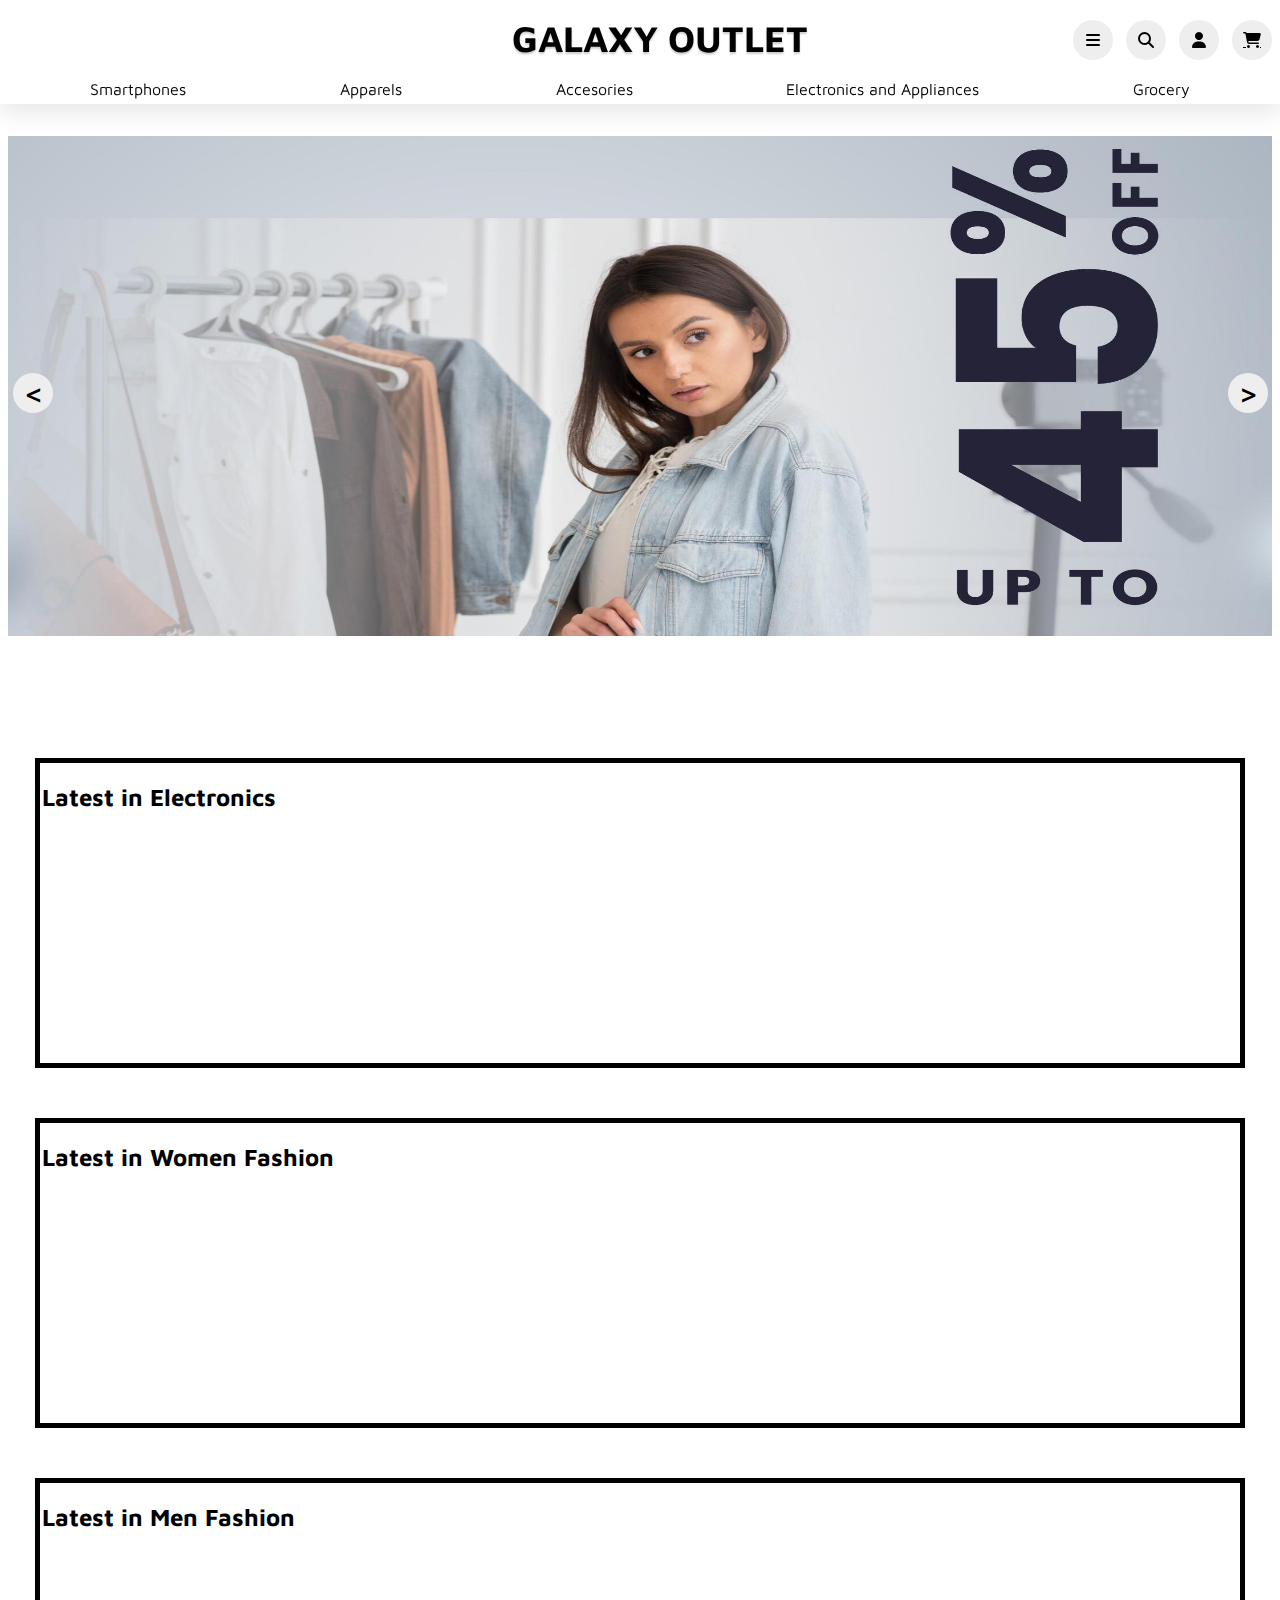
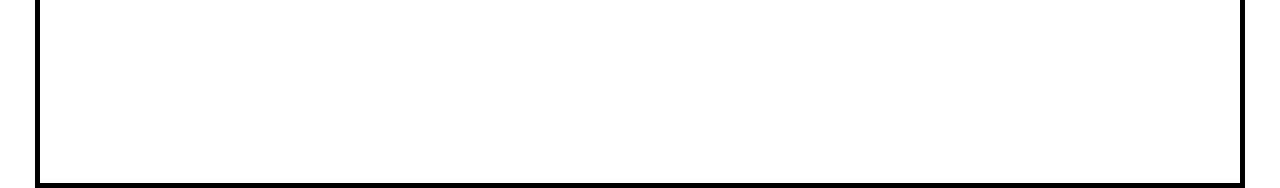
<file: index.html>
<!DOCTYPE html>
<html lang="en">
<head>
    <meta charset="UTF-8">
    <meta http-equiv="X-UA-Compatible" content="IE=edge">
    <meta name="viewport" content="width=device-width, initial-scale=1.0">
    <title>Document</title>
    <link rel="stylesheet" href="./style.css">
    <link rel="stylesheet" href="https://cdnjs.cloudflare.com/ajax/libs/font-awesome/6.4.2/css/all.min.css">
    
</head>
<body>
    <header>
        <a href="./index.html" class="logo">GALAXY OUTLET</a>

         <div class="icons">

            <i class="fas fa-bars" id="menu-bars"></i>
            <i class="fas fa-search" id="search-icon"></i>
            <a href="./login.html" class="fa-solid fa-user"></a>
            <a href="#" class="fas fa-shopping-cart"></a>

        


        
        
        </div>
        <div class="navigation">
            <nav class="navbar">
                <a href="./smartphones.html">Smartphones</a>
                <a href="./apparels.html">Apparels</a>
                <a href="./accesories.html">Accesories</a>
                <a href="./electronincs-and-appliances.html">Electronics and Appliances</a>
                <a href="./grocery.html">Grocery</a>
                
            </nav>
        </div>
        
        
        
    </header>
    <div class="navigation">
        <div class="slider">
            <img src="./1.jpg" class="image">
            <img src="./2.jpg" class="image">
            <img src="./3.png" class="image">
        </div>
    
        <div class ="navigation-btns">
            <div class="previous btn">&lt</div>
            <div class="next btn">&gt</div>
        </div>
    </div>
    
    <div class="latestElectronics section">
        <h2>Latest in Electronics</h2>

       



    </div>

    <div class="Women-Fashion section">
        <h2>Latest in Women Fashion</h2>

       



    </div>

    <div class="Men-Fashion section">
        <h2>Latest in Men Fashion</h2>

       



    </div>

  



    <footer>
        <a href="./about">About</a>
        <a href="./seller">become a seller</a>
        <a href="./">About</a>
        <a href="./contacts">Contact us</a>
        

        
    </footer>

    
    
    

    


    
    

    <script src="./index.js"></script>
    
</body>
</html>
</file>
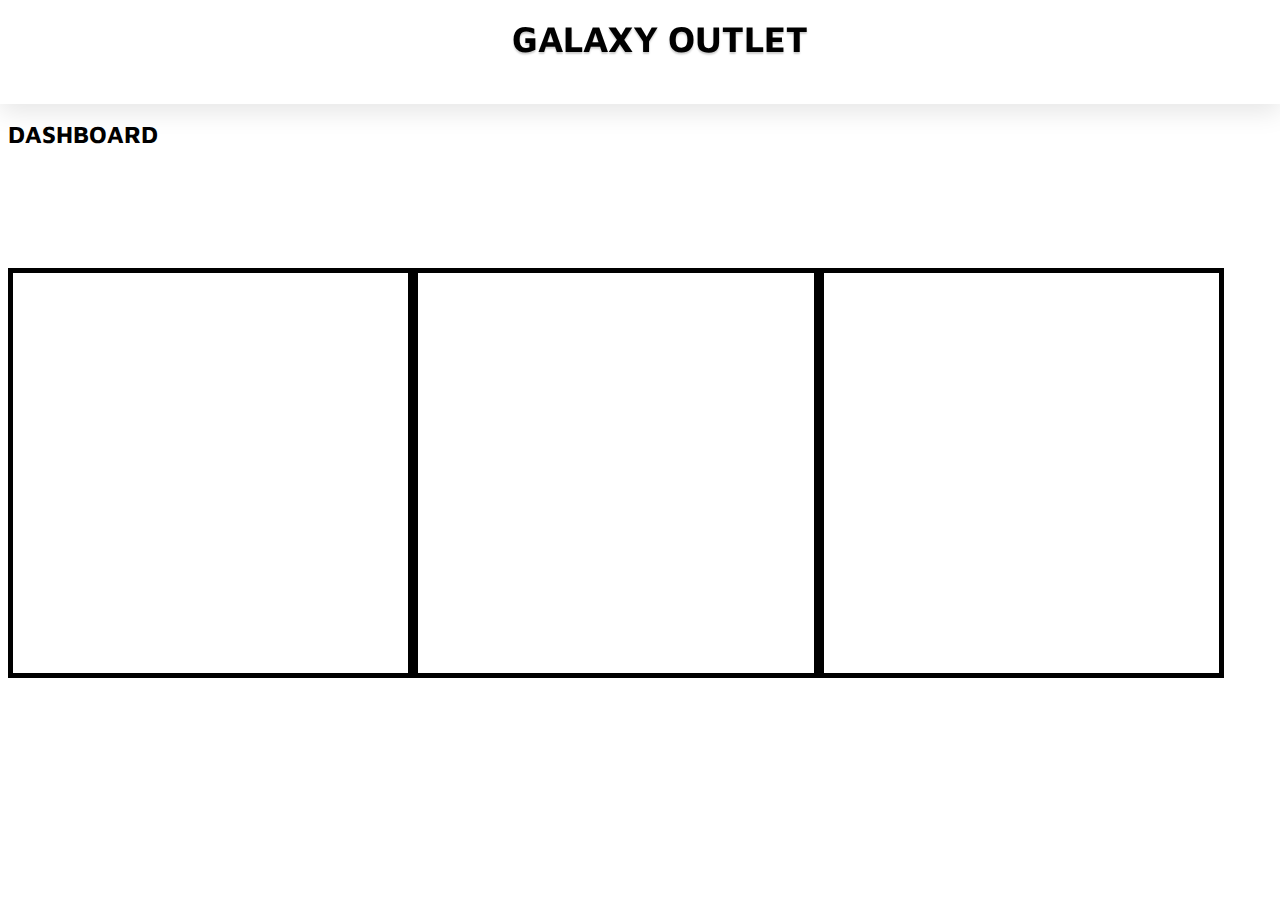
<file: admin.html>
<!DOCTYPE html>
<html lang="en">
<head>
    <meta charset="UTF-8">
    <meta http-equiv="X-UA-Compatible" content="IE=edge">
    <meta name="viewport" content="width=device-width, initial-scale=1.0">
    <title>Document</title>
    <link rel="stylesheet" href="./style.css">
    <link rel="stylesheet" href="https://cdnjs.cloudflare.com/ajax/libs/font-awesome/6.4.2/css/all.min.css">
</head>
<body>
    <header>
        <a href="./index.html" class="logo">GALAXY OUTLET</a></header>

        <div class="container">
            <h2>DASHBOARD</h2>
            <div class="row">
                <div class="col md-4">

                    <div class="card">
                        <div class="cad-body"></div>
                    </div>


                </div>

                <div class="col md-4">

                    
                </div>

                <div class="col md-4">

                    
                </div>
            </div>
        </div>
    
</body>
</html>
</file>
<file: style.css>
@import url('https://fonts.googleapis.com/css2?family=Maven+Pro:wght@400;600&family=Nunito+Sans:opsz,wght@6..12,200;6..12,300&family=Nunito:wght@200;300;400;600;700&display=swap');





html{
    
    font-family: 'Maven Pro', sans-serif;
    scroll-padding-top:5.5rem;
    scroll-behavior:smooth;
    

}

header {
    position:fixed;
    top:0px;
    left:0px;
    right:0px;
    background: #fff;
    padding:1rem 7%;
    
 
    z-index: 1000;
    box-shadow: 0 0.5rem 1.5rem rgba(0,0,0,0.1);
    height:4.5rem;




    
}
.navigation{
    position:relative;
    top:4rem;
    


}
.navigation .navbar{
    display:flex;
    justify-content:space-between;
    

}

.navigation .navbar a{
    color: black;
    text-decoration: none;

}

.logo {
    display:flex;
    justify-content: center;
    
    position: fixed;
    top:1rem;
    left:40%;
    font-size: 2.3rem;
    color:black;
    font-weight: bolder;
    text-decoration:none;
    text-shadow: 0 2px 2px rgba(0,0,0,0.2);
    
    
}
.logo:hover{
    cursor:pointer;
}

header .icons{
    position: fixed;
    top:1.25rem;
    right:0.5rem;
}

header .icons i,
header .icons a{
    cursor:pointer;
    margin-left:.5rem;
    height:2.5rem;
    line-height:2.5rem;
    width:2.5rem;
    text-align:center;
    font-size:1rem;
    color:var(--black);
    border-radius:50%;
    background: #eee;
    
    


}
header .icons i:hover,
header .icons a:hover{
    color:#fff;
    transform:rotate(360deg);
    cursor:pointer;
}

.slider{
    height:500px;
    width:100%;
    display: flex;
    justify-content: center;
    position: relative;
    top: 4rem;
    overflow: hidden;
    

   

}
.slider img{
    position: absolute;
    height: 600px;
    width: 100%;
    transition: 1s;
    
}
.navigation-btns{
    display: flex;
    position: relative;
    top:1px;

}

.navigation-btns .btn{
    height:40px;
    width:40px;
    border-radius: 50%;
    background-color: #eee;
    color: black;
    font-size: 2rem;
    display: inline-block;
    text-align: center;
    
 
    position: absolute;
    top:-200px;
    z-index: 100;



}

.navigation-btns .previous{
   
    left: 5px;


}

.navigation-btns .next{
    
    right:4px;

}


.navigation-btns :hover{
    cursor:pointer;
   
}
.slider img:hover{
    cursor:pointer;
}

.section{
    position: relative;
    top: 200px;
    color:black;
    height:300px;
    width:95%;
    display:flex;
    margin: 50px auto;
    border: 5px solid black;
    

}

.section h2{
    position: absolute;
    left: 2px;
    
}

footer{
    display:none;
    position: absolute;
    bottom: 0;
    top:100000000px;

    background:  #212121;
    height: 500px;
    
    bottom: 0;
    display: flex;
    justify-content: space-around;
    padding:10px;
    margin-top:100px;
    
    


}
footer a{
    color: #fff;
    text-decoration: none;
}
.active{
    border-bottom:2px solid black ;
}

.wrapper{
    position: relative;
    top: 200px;
    margin: auto;
    width:400px;
    height:440px;
    background: transparent;
    border:2px solid rgba(255,255,255,.5);
    border-radius: 20px;
    box-shadow: 0 0 030px rgba(0 ,0 ,0 ,0.5);
    display: flex;
    justify-content: center;
    align-items: center;
    transition: height .2s ease;
    overflow-x: hidden;



    

}
.wrapper .form-box{
    width:100%;
    padding:40px

}

.wrapper .form-box .login{
    transition: transform .18s ease;
    transform: translateX(0);

}

.form-box h2{
    font-size:2rem;
    color:#162938;
    text-align:center;


}

.wrapper .active .form-box .login{
    transition: none;
    transform: translateX(-400px);

}

.wrapper .active .form-box .register{

   transition: transform .18s ease;
    transform: translateX(0);

}
.input-box{
    position: relative;
    width: 100%;
    height: 50px;
    border-bottom: 2px solid #162938;
    margin: 30px 0;




}

.input-box label{
    position: absolute;
    top:50%;
    left: 5px;
    transform: translateY(-50%);
    font-size:1rem;
    color: #162938;
   pointer-events: none; 
   transition: 0.5s;



}

.input-box input{
    width: 100%;
    height: 100%;
    background: transparent;
    border: none;
    outline: none;
    font-size:1rem ;
    color: #162938;
    font-weight: 600;
}
.input-box .icon{
    position: absolute;
    right: 8px;
    font-size: 1.2em;
    color: #162938;
    line-height: 57px;
    padding:0 35px 0 5px;
}

.input-box input:focus~label,
.input-box input:valid~label{
    top:-5px;

}
.remember-forgot{
    font-size: 0.9em;
    color: #162938;
    font-weight: 500;
    margin: -15px 0 15px;
    display: flex;
    justify-content: space-betwen;

}

.remember-forgot label input{
    accent-color: #162938;
    margin-right: 3px;


}

.remember-forgot a{
    color: #162938;

text-decoration: none;
}

.remember-forgot a:hover{
    text-decoration: underline;
}


.btn{
    width: 100%;
    height: 45px;
    background: #162938;
    border: none;
    outline: none;
    border-radius: 6px;
    cursor: pointer;
    font-size: 1em;
    color: #fff;
    font-weight: 500;


}

.login-register{
    font-size: .9em;
    color: #162938;
    text-align: center;
    font-weight: 500;
    margin: 25px 0 10px;
}

.login-register p a{
    color: #162938;
    text-decoration:none;
    font-weight: 600;

}

.login-register p a:hover{
    text-decoration: underline;
}

.wrapper .icon-close{
    position: absolute;
    top: 0;
    right: 0;
    width: 45px;
    height: 45px;
    background: #162938;
    font-size: 2em;
    color:#fff;
    display: flex;
    justify-content: center;
    align-items: center;



}
.wrapper {
    overflow:hidden;
}
.wrapper .form-box .register{
    position:absolute;
    transform: translateX(400px);
}

.wrapper .active{
    height:520px;
}

.container{
    width:95%;
    position: absolute;
    top:100px;
   

    
}

.conatiner h2{
    text-align: center;

}

.container .row{

    position: relative;
    top:100px;
   

    display:flex;
    justify-content: space-around;
}

.container .row .col{
    border: 5px solid black;
    width:440px;
    height:400px;
}

.panel{
    height:1000px;

}

header.navbar .active{
    clip-path: polygon(0 0,100% 0,100% 0,0 0);

}
</file>
